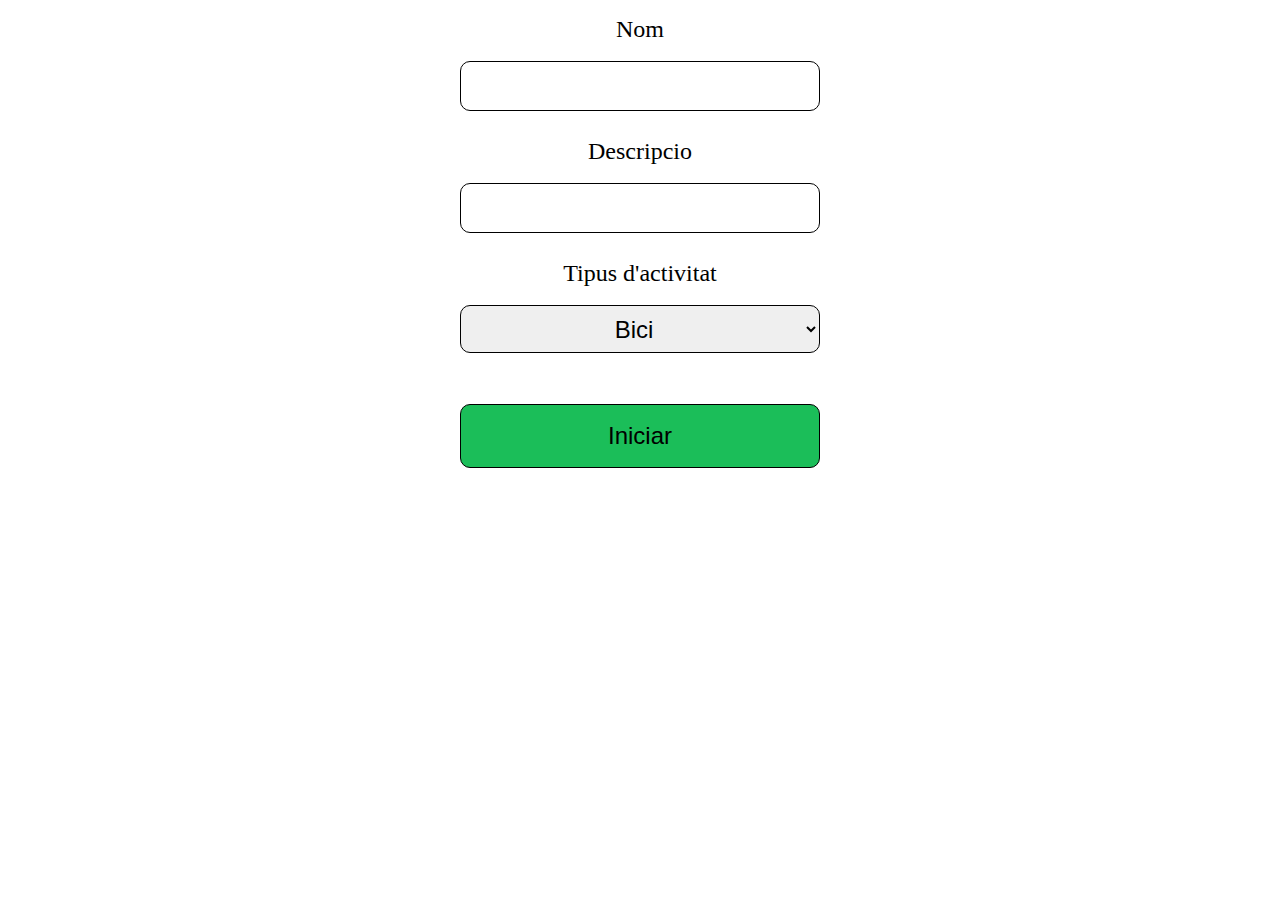
<file: html/pr4_ex1_formulari.html>
<!DOCTYPE html>
<html lang="ca">
<head>
    <meta charset="UTF-8">
    <meta http-equiv="X-UA-Compatible" content="IE=edge">
    <meta name="viewport" content="width=device-width, initial-scale=1.0">
    <link rel="stylesheet" href="../css/pr4_ex1_formulari.css">
    <title>Practica 4 Formulari</title>
</head>
<body>
    <form action="pr4_ex1_mapa.html" method="get">
        <div class="cajaInput">
            <label for="nom">Nom</label><br>
            <input type="text" class="nom entrada" id="nom"><br>
        </div>
        <div class="cajaInput">
            <label for="descripcio">Descripcio</label><br>
            <input name="descripcio" id="descripcio" class="entrada"></input><br>
        </div>
        <div class="cajaInput">
            <label for="activitat">Tipus d'activitat</label><br>
            <select name="activitat" id="activitat" class="entrada">
                <option value="Bici">Bici</option>
                <option value="Patins">Patins</option>
                <option value="Runner">Runner</option>
                <option value="Trecking">Trecking</option>
                <option value="Caminar">Caminar</option>
            </select><br>
        </div>
        <button type="submit" class="iniciar entrada" id="iniciar">Iniciar</button>
    </form>
    <script src="../js/pr4_ex1_formulari.js"></script>
</body>
</html>
</file>
<file: css/pr4_ex1_formulari.css>
*{
    margin: 0;
    padding: 0;
}

body{
    width: 360px;
    display: flex;
    margin: 16px auto 48px auto;
}

label{
    font-size: 24px;
}

input{
    font-size: 24px;
    text-align: center;
    max-width: 358px;
}

select{
    font-size: 24px;
    text-align: center;
}

.cajaInput{
    display: flex;
    flex-direction: column;
    margin-bottom: -15px;
}

.cajaInput label{
    margin: auto;
}

.entrada{
    width: 360px;
    height: 48px;
    margin-bottom: 24px;
    border-radius: 10px;
    border: 1px solid black;
}

.iniciar{
    font-size: 24px;
    background-color: rgb(27, 190, 89);
    margin-top: 24px;
    height: 64px;
}

.iniciar:hover{
    cursor: pointer;
}
</file>
